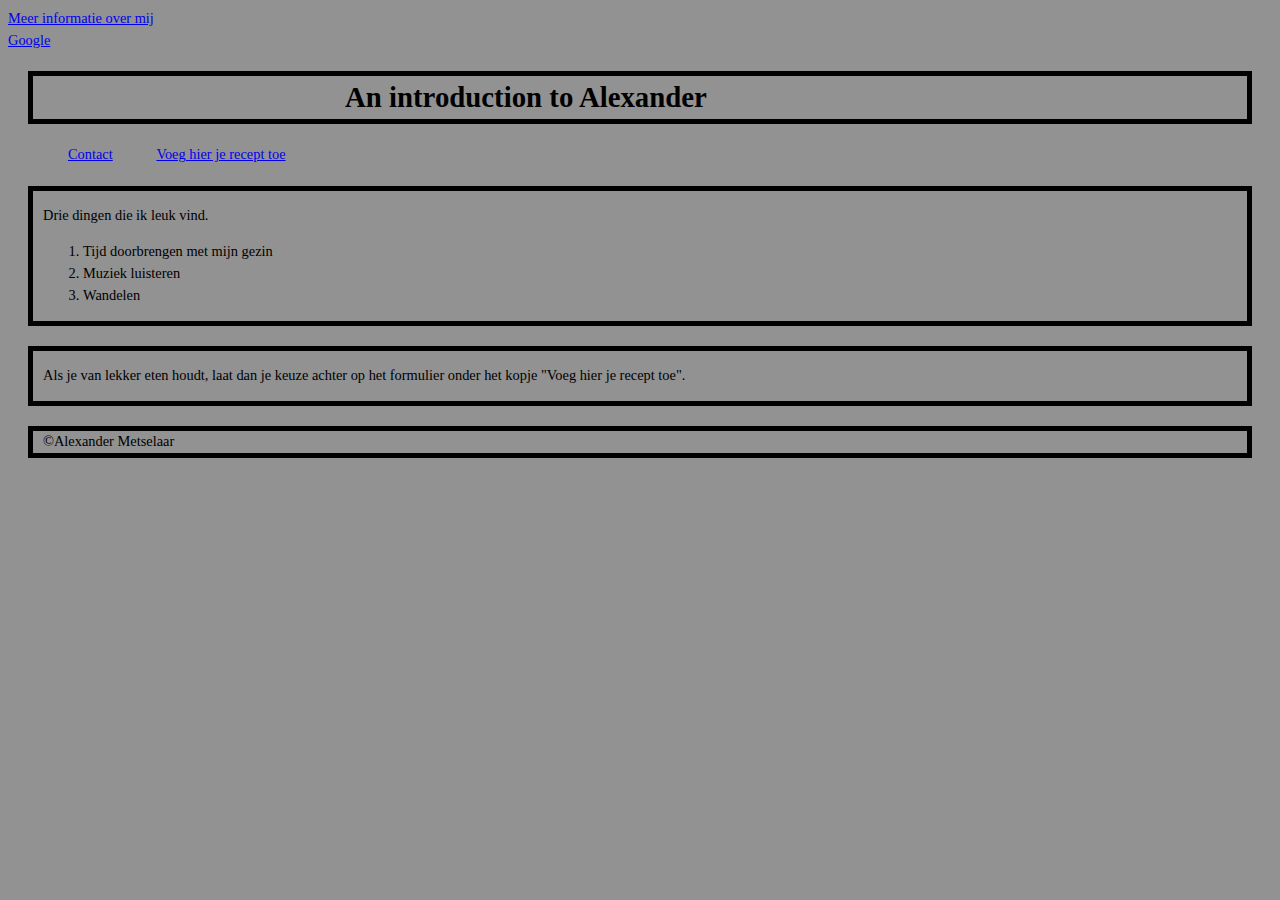
<file: Opdracht_8_WINC/index.html>
<!DOCTYPE html>
<html>

<head>
    <meta charset="UTF-8">
    <meta name="viewport" content="width=device-width, initial-scale=1.0">
    <title>Website opdracht 2_WINC</title>
    <link href="style.css" type="text/css" rel="stylesheet" />
</head>

<body>
    <a href="about.html">Meer informatie over mij</a><br>
    <a href="https://www.google.nl">Google</a>
    <header class="black_border">
        <h1 class="center_title">An introduction to Alexander</h1>
    </header>
    <ol class="navigation">
        <li><a href="contact.html">Contact</a></li>
        <li><a href="recept.html">Voeg hier je recept toe</a></li>
    </ol>
    <div class="black_border">
        <p>Drie dingen die ik leuk vind.</p>
        <ol>
            <li>Tijd doorbrengen met mijn gezin</li>
            <li>Muziek luisteren</li>
            <li>Wandelen</li>
        </ol>
    </div>
    <div class="black_border">
        <p>Als je van lekker eten houdt, laat dan je keuze achter op het formulier onder het kopje "Voeg hier je
            recept toe".</p>
    </div>
    <footer class="black_border">
        &copy;Alexander Metselaar
    </footer>
</body>

</html>
</file>
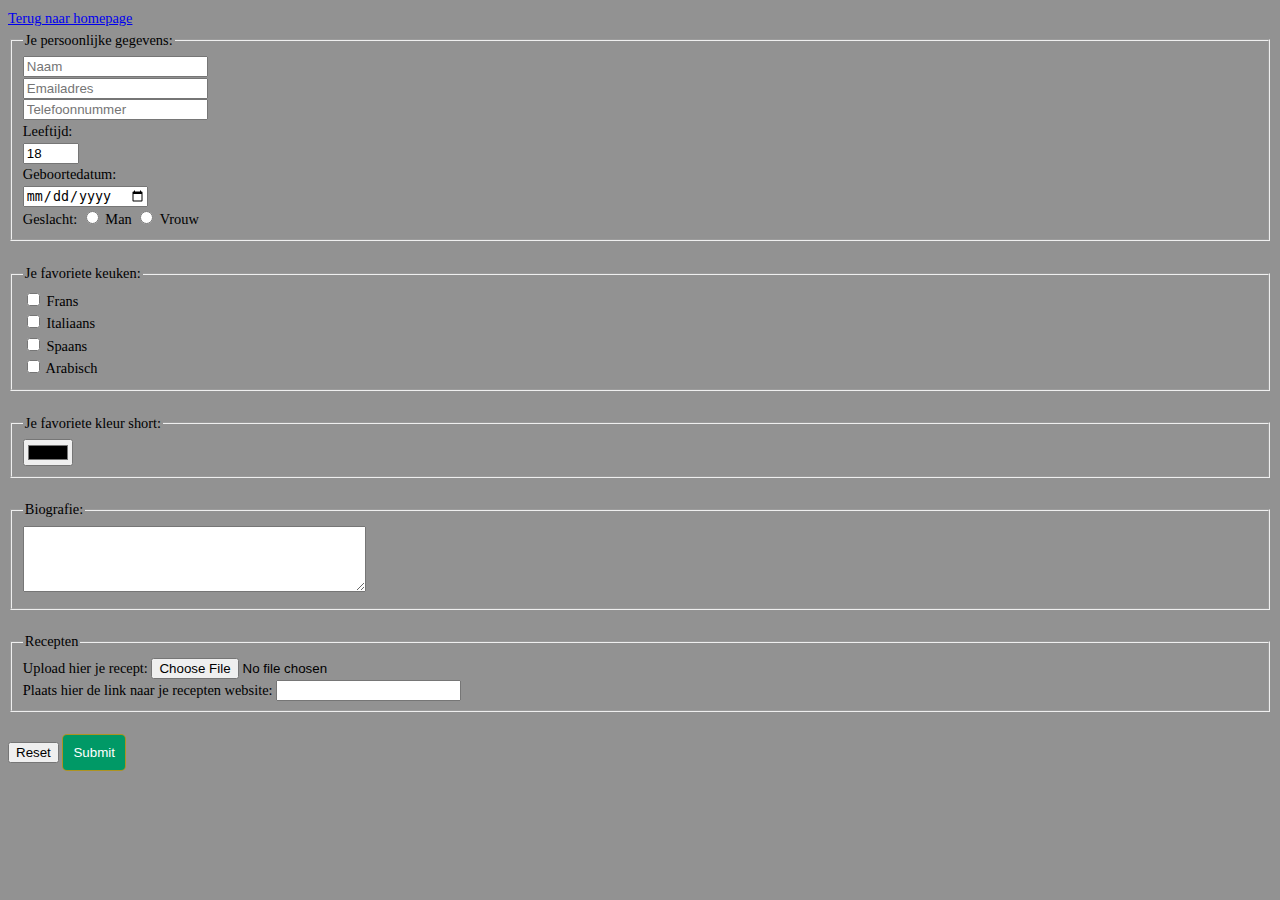
<file: Opdracht_8_WINC/recept.html>
<!Doctype html>
<html>

<head>
    <title>Je favoriete recept</title>
    <link href="style.css" type="text/css" rel="stylesheet" />
    <a href="index.html">Terug naar homepage</a>
</head>

<body>
    <form name="contact" method="POST" data-netlify="true">

        <fieldset>
            <legend>
                Je persoonlijke gegevens:
            </legend>

            <input type="text" name="name" id="" placeholder="Naam"><br>
            <input type="email" name="email" id="" placeholder="Emailadres"><br>
            <input type="tel" name="phone" id="" placeholder="Telefoonnummer"><br>
            <label>Leeftijd: </label><br /><input type="number" max="99" min="1" name="age" step="1" value="18"><br>
            <label>Geboortedatum:</label><br /><input type="date" name="birth" id="geboortedatum"><br>

            <label>
                Geslacht:
                <input type="radio" id="male" name="Geslacht" value="male">
                <label for="male">Man</label>
                <input type="radio" id="female" name="Geslacht" value="male">
                <label for="male">Vrouw</label><br />
            </label>
        </fieldset>
        <br />

        <fieldset>
            <legend>
                Je favoriete keuken:
            </legend>

            <input type="checkbox" id="cuisine1" name="cuisine1">
            <label for="cuisine1">Frans</label>
            <br>
            <input type="checkbox" id="cuisine2" name="cuisine2">
            <label for="cuisine2">Italiaans</label>
            <br>
            <input type="checkbox" id="cuisine3" name="cuisine3">
            <label for="cuisine3">Spaans</label>
            <br>
            <input type="checkbox" id="cuisine4" name="cuisine4">
            <label for="cuisine4">Arabisch</label>

        </fieldset>
        <br />
        <fieldset>
            <legend>Je favoriete kleur short:</legend>
            <input type="color" id="favcolor" name="favcolor" value="1762A7">
        </fieldset>
        <br />

        <fieldset>
            <legend>Biografie:</legend>
            <textarea rows="4" cols="40" id="comments"></textarea>
        </fieldset>
        <br />

        <fieldset>
            <legend>Recepten</legend>
            <label>
                Upload hier je recept:
            </label><input type="file" id="upload" name="upload"><br>
            <label>
                Plaats hier de link naar je recepten website:
            </label><input type="url" name="receptenwebsite">
        </fieldset>
        <br />
        <input type="reset">
        <input type="submit">
    </form>
</body>

</html>
</file>
<file: Opdracht_8_WINC/style.css>
.black_border {
    border: 5px solid black;
    margin: 20px;
    padding-left: 10px;     
}

.title {
    float: left;
    width: 160px;
    clear: left
}

.contact {
    margin: 0 auto;
    width: 400px;
    display: inline;
}

.center_title {
    margin: 0 auto;
    width: 600px;
        
}
.navigation li {
    display: inline;
    margin: 0 auto;
    padding: 20px;
}

input[type="submit"] {
    border: 1px solid #e9900abd;
    background-color: #009966;
    color: #FFFFFF;
    border-radius: 5px;
    padding: 10px;
    margin-top: 1opx;}
input[type="submit"]:hover {
    border: 1px solid #006633;
    background-color: #00cc33;
    color: #FFFFFF;
    cursor: pointer;}

.submit {
    width: 316px;
    text-align: left;}

/*media queries*/

@media (max-width: 700px) {
    body{
        font-size: 1.5rem
    }
   nav .list-dots li{
    margin-bottom: 10px;
    display: block;
    width: 99%;
   }
}

@media (min-width: 1024px){
    body{
    background-color: #929292;
    font-size: 0.9rem;
    line-height: 1.5;
    }
}
</file>
